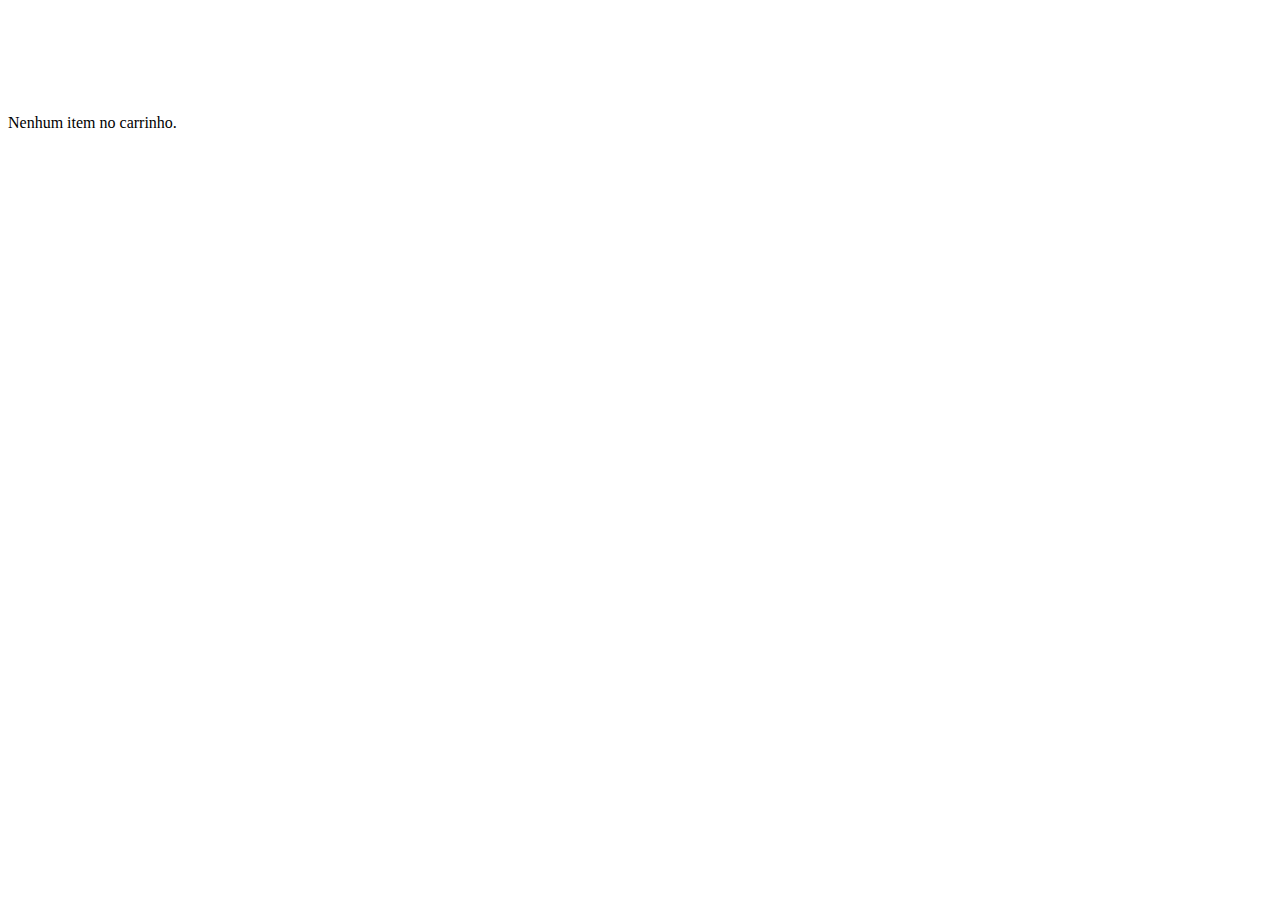
<file: cart/index.html>
<!DOCTYPE html>
<html lang="en">

<head>
    <meta charset="UTF-8">
    <meta name="viewport" content="width=device-width, initial-scale=1.0">
    <title>Carrinho</title>
    <link rel="stylesheet" href="../navbar/styles.css">

</head>

<body>
    <div id="navbar-container">
        <script>
            fetch('../navbar/navbar.html')
                .then(res => res.text())
                .then(html => {
                    document.getElementById('navbar-container').innerHTML = html
                })
        </script>
    </div>


    <div id="cart-summary"></div>






    <script src="../navbar/script.js"></script>
    <script src="../cart/cart.js"></script>

</body>

</html>
</file>
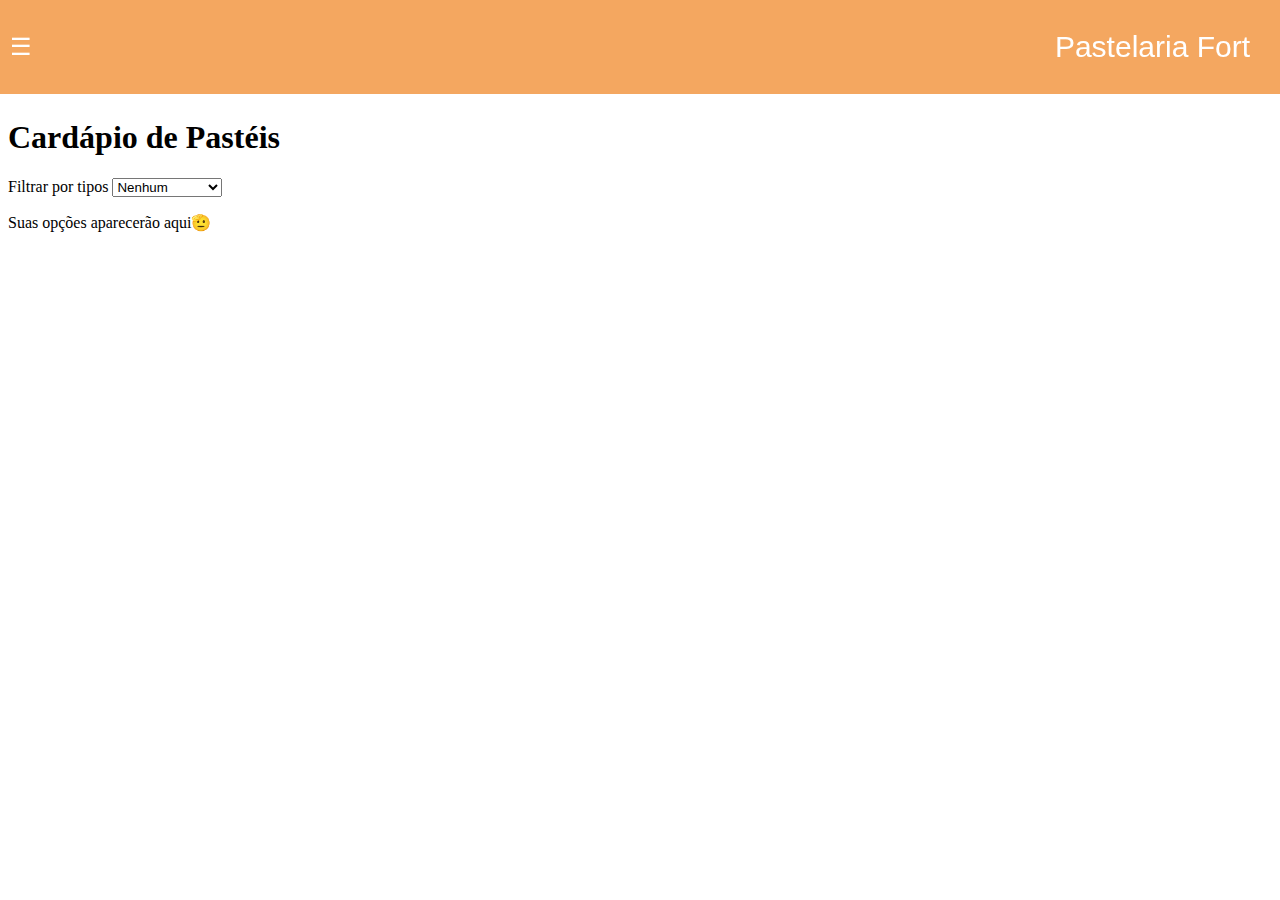
<file: main/index.html>
<!DOCTYPE html>
<html lang="en">

<head>
    <meta charset="UTF-8">
    <meta name="viewport" content="width=device-width, initial-scale=1.0">
    <title>Menu</title>
    <link rel="stylesheet" href="../navbar/styles.css">
    <link rel="stylesheet" href="../main/styles.css">

</head>

<body>

    <div id="navbar-container">
        <script>
            fetch('../navbar/navbar.html')
                .then(res => res.text())
                .then(html => {
                    document.getElementById('navbar-container').innerHTML = html
                })
        </script>
    </div>

    <h1>Cardápio de Pastéis</h1>
    <div class="categoria">
        <label for="pasteis">Filtrar por tipos</label>
        <select name="menu" id="menu">
            <option value="pickOne">Nenhum</option>
            <option value="Pastel_Salgado">Pastel salgado</option>
            <option value="Pastel_Doce">Pastel doce</option>
            <option value="Bebidas">Bebidas</option>
        </select>

        <form id="options" class="options">
            <p>Suas opções aparecerão aqui🫡</p>
        </form>
    </div>





    <script src="../navbar/script.js"></script>
    <script src="../main/script.js"></script>
</body>

</html>
</file>
<file: navbar/styles.css>
.navbar {
    width: 100%;
    position: fixed;
    top: 0;
    right: 0px;
    background-color: rgba(238, 123, 16, 0.667);
    display: flex;
    justify-content: space-between;
    align-items: center;


}

.navbar a.title {
    color: white;
    padding: 30px;
    font-size: 30px;
    font-family: Arial, Helvetica, sans-serif;
    text-align: center;
    text-decoration: none;


}

.navbar a.menu-icon{
    font-size: 1.5rem;
    padding-left: 10px;
    text-decoration: none;
    color: white;
}

body {
    padding-top: 90px;
}


.sidenav {
    height: 100%;
    width: 0;
    position: fixed;
    z-index: 1;
    top: 0;
    left: 0;
    background-color: #111;
    overflow-x: hidden;
    transition: 0.5s;
    padding-top: 60px;
}

.sidenav a {
    padding: 8px 8px 8px 32px;
    text-decoration: none;
    font-size: 25px;
    color: #818181;
    display: block;
    transition: 0.3s;
}

.sidenav a:hover {
    color: #f1f1f1;
}

.sidenav .closebtn {
    position: absolute;
    top: 0;
    right: 25px;
    font-size: 2.5rem;
    margin-left: 50px;
}

#main {
    transition: margin-left .5s;
    padding: 16px;
}

@media screen and (max-height: 450px) {
    .sidenav {
        padding-top: 15px;
    }

    .sidenav a {
        font-size: 18px;
    }
}
</file>
<file: main/styles.css>

</file>
